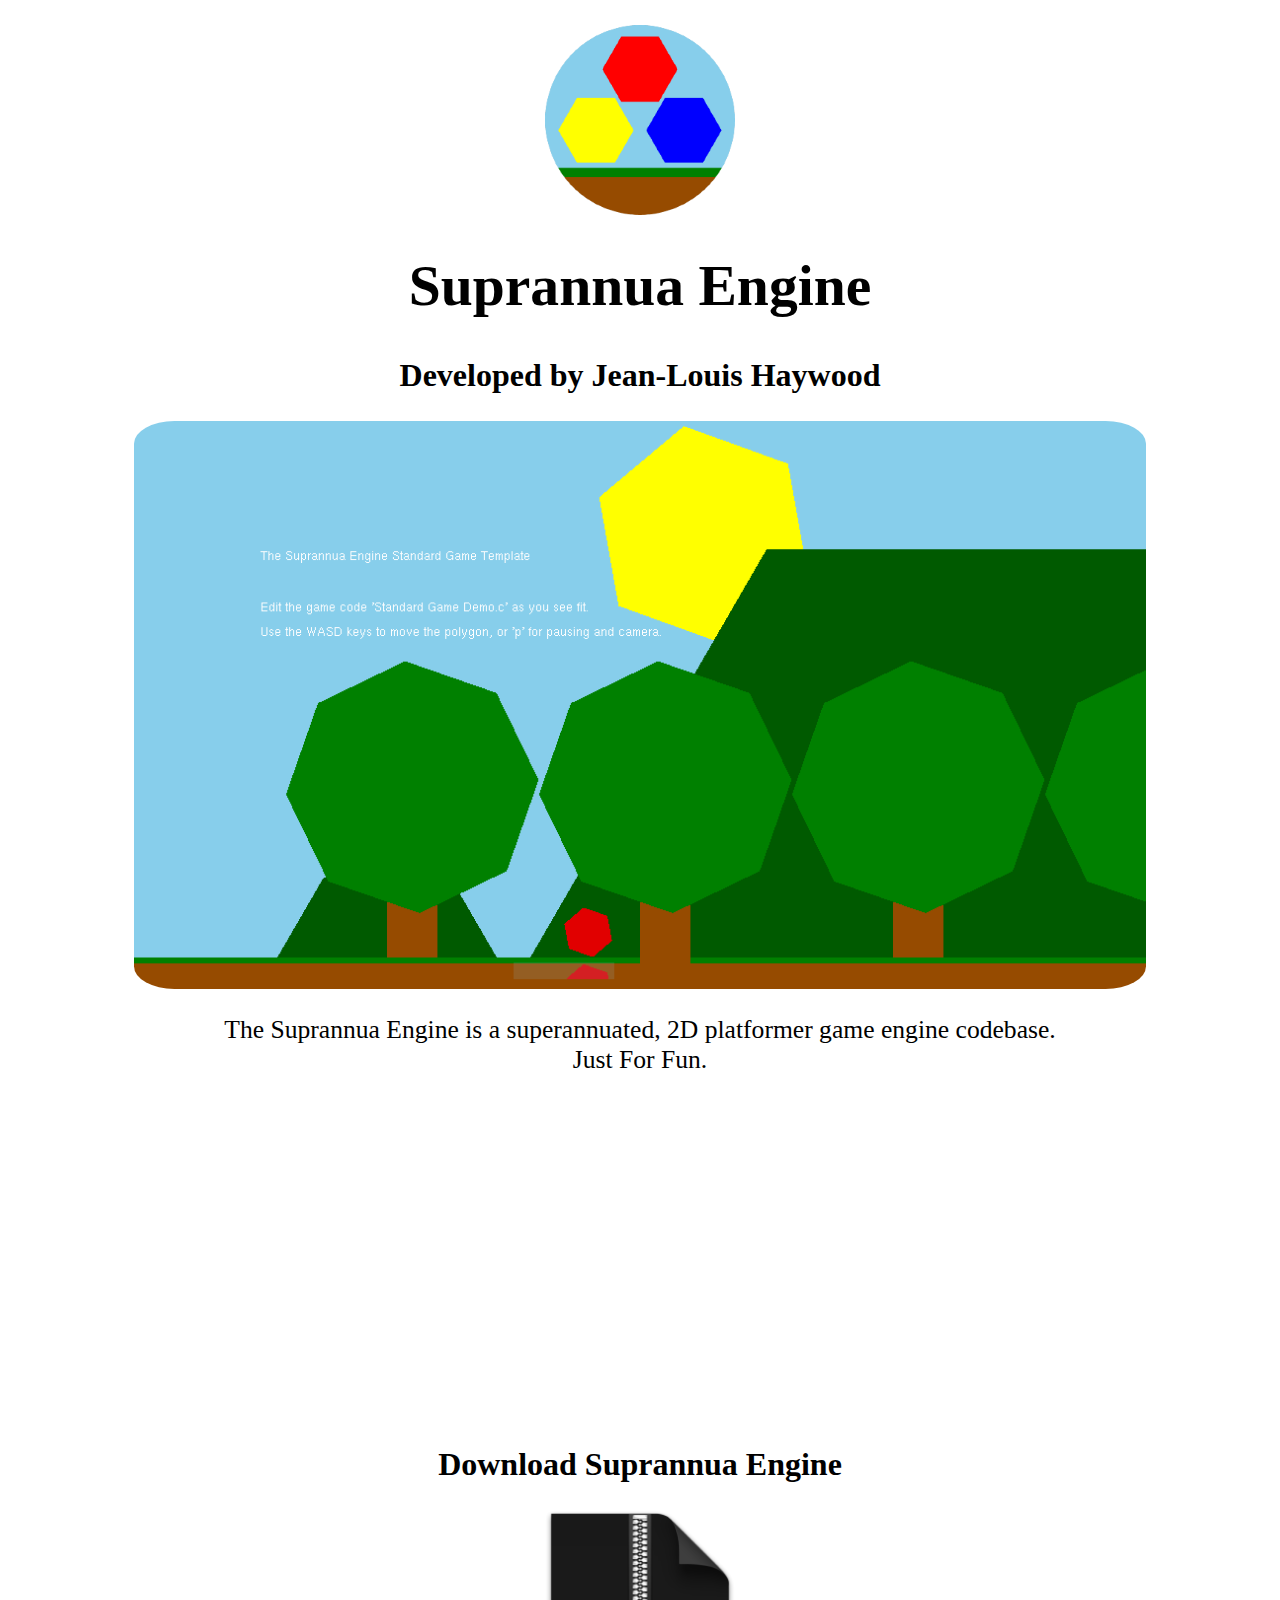
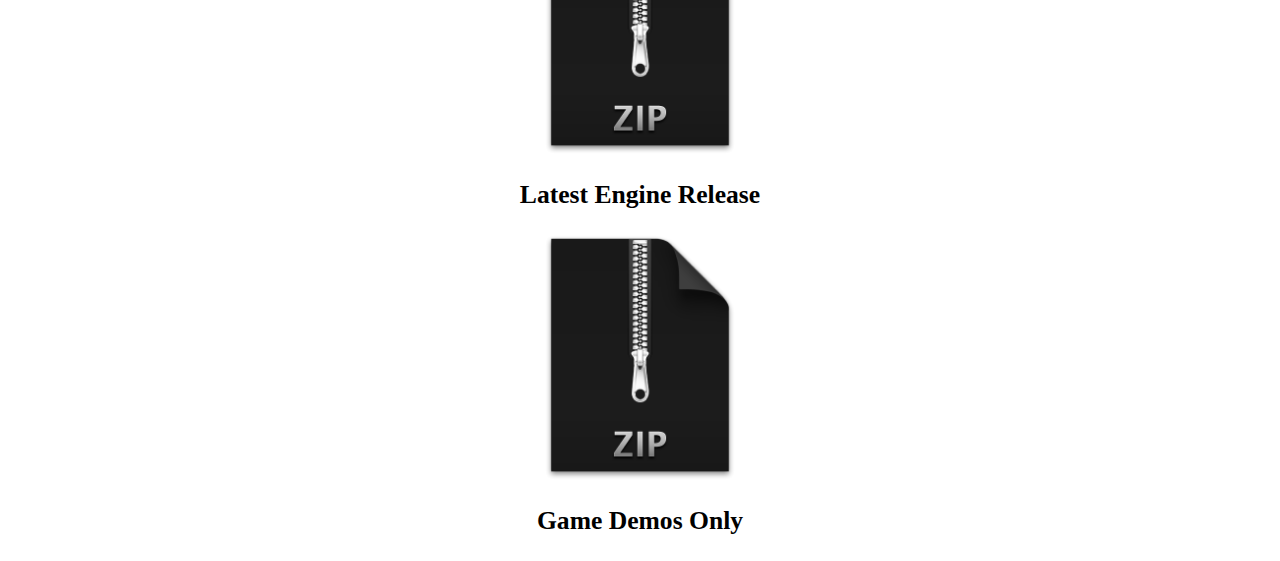
<file: index.html>
<!DOCTYPE HTML>
<html>
	<head>
		<title>Suprannua Engine</title>
		<link href="GitHubPages.css" rel="stylesheet">
		<link href="EngineAssets/Suprannua logo.png" rel="icon">
		<meta name="viewport" content="width=device-width, initial-scale=1, maximum-scale=1"/>
	</head>
	<body>
		<a href="https://github.com/Jean-LouisH/SuprannuaEngine"><img class="imgLink" src="EngineAssets/Suprannua logo.png"></a>
		<h1>Suprannua Engine</h1>
		<h2>Developed by Jean-Louis Haywood</h2>
		
		<a href="Documentation/Images/SuprannuaEngine.png"><img src="Documentation/Images/SuprannuaEngine.png" alt="Suprannua"></a>
		
		<p id="summary">The Suprannua Engine is a superannuated, 2D platformer game engine codebase.</br> Just For Fun.</p>
		
		<iframe width="560" height="315" src="https://www.youtube.com/embed/a04GB4CxWCY" frameborder="0" allowfullscreen></iframe>
		
		<h2>Download Suprannua Engine</h2>
		<a href="https://github.com/Jean-LouisH/SuprannuaEngine/archive/v0.14.0-alpha.zip"><img class="imgLink" src="Documentation/Images/zip.png"></a><p class="imgText">Latest Engine Release</p>
		<p></p>
		
		<a href="https://github.com/Jean-LouisH/SuprannuaEngine/releases/download/v0.13.0-alpha/Game.Samples.zip"><img class="imgLink" src="Documentation/Images/zip.png"></a><p class="imgText">Game Demos Only</p>
		<p></p>
	</body>
</html>
</file>
<file: GitHubPages.css>
#summary, .imageTitle, h1, h2, .imgText
{
	text-align: center;
}

.imageTitle
{
	font-size: 1vw;
}

.imgLink
{
	width: 15%;
	display: block;
	margin-top: 2%;
}

.mediumImage
{	
	width: 30%;
}

img
{
	display: block;
	margin: auto;
	width: 80%;
	border-radius: 4%;
}

h1, h2, p, .imgText, ul, table
{
	/*font-family: "Trebuchet MS", Helvetica, sans-serif;*/
	font-family: Lato;
}

.imgText
{
	font-weight:bold;
}

ul
{
	text-align: left;
}

h1
{
	font-size: 4.5vw;
}

h2 
{
	font-size:2.5vw;
}

p, ul
{
	font-size: 2vw;
	margin-left: 10%;
	margin-right: 10%;
}

table
{
	font-size: 2vw;
	display: block;
	margin: auto;
	width: 80%;
	border-collapse: collapse;
}

table, td, th
{
	border-style: solid;
	border-color: gray;
}

td, th
{
	padding: 3vw;
}

@media only screen and (max-width: 480px), only screen and (max-device-width: 480px) 
{
	h1
	{
		font-size: 7vw;
	}
	
	h2
	{
		font-size: 5vw;
	}
	
	p
	{
		font-size: 4vw;
		margin-left: 5%;
		margin-right: 5%;
	}
	
	img
	{
		width: 90%;
	}
	
	.imageTitle
	{
		font-size: 2vw;
	}
	
	.imgLink
	{
		width: 45%;
		display: block;
		margin-top: 2%;
	}
}
</file>
